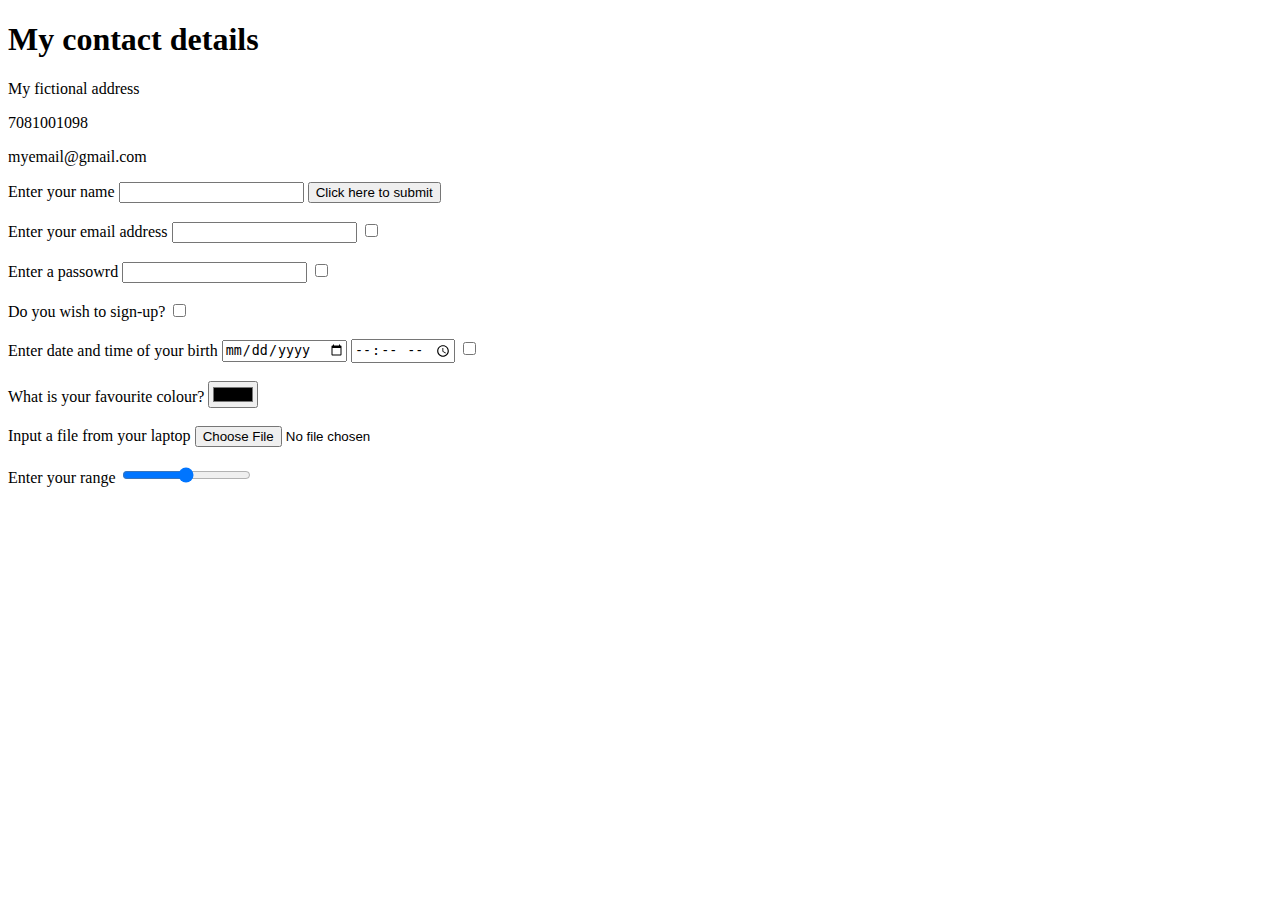
<file: contact_me.HTML>
<!DOCTYPE html>
<html lang="en" dir="ltr">
  <head>
    <meta charset="utf-8">

<title>Contact me details</title>
</head>

<body>
  <h1>My contact details</h1>
  <p>My fictional address</p>
  <p>7081001098</p>
  <p>myemail@gmail.com</p>

  <form class="" action="index.html" method="post">
    <label>Enter your name</label>
    <input type="text" name="" value="">
    <input type="submit" name="" value="Click here to submit">
    <br>
    <br>
    <label>Enter your email address</label>
    <input type="text" name="" value="">
    <input type="checkbox" name="" value="">
    <br>
    <br>
    <label>Enter a passowrd</label>
    <input type="password" name="" value="" maxlength="10" >
    <input type="checkbox" name="" value="">
    <br>
    <br>
    <label>Do you wish to sign-up?</label>
    <input type="checkbox" name="" value="">
    <br>
    <br>
    <label>Enter date and time of your birth</label>
    <input type="date" name="" value="">
    <input type="time" name="" value="">
    <input type="checkbox" name="" value="">
    <br>
    <br>
    <label>What is your favourite colour?</label>
    <input type="color" name="" value="">
    <br>
    <br>
    <label>Input a file from your laptop</label>
    <input type="file" name="" value="">
     <br>
     <br>
    <label>Enter your range</label>
    <input type="range" name="" value="">

  </form>
</body>
</file>
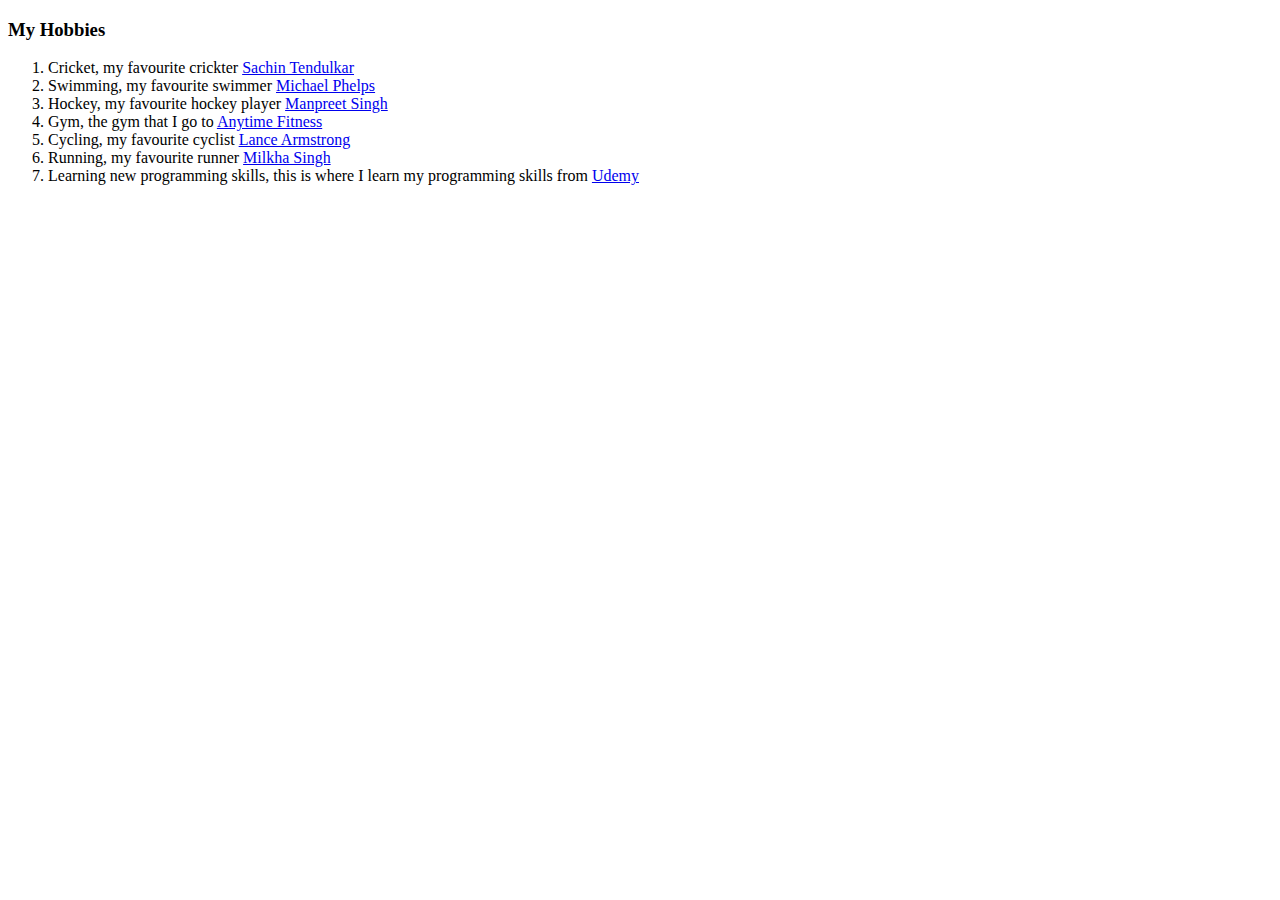
<file: Hobbies.HTML>
<!DOCTYPE html>
<html lang="en" dir="ltr">
  <head>
    <meta charset="utf-8">
    <title>My Hobbies</title>
  </head>
  <body>
    <h3>My Hobbies</h3>
    <ol>
      <li>Cricket, my favourite crickter  <a href="https://en.wikipedia.org/wiki/Sachin_Tendulkar">Sachin Tendulkar</a>  </li>
      <li>Swimming, my favourite swimmer  <a href="https://en.wikipedia.org/wiki/Michael_Phelps">Michael Phelps    </a>  </li>
      <li>Hockey, my favourite hockey player <a href="https://en.wikipedia.org/wiki/Manpreet_Singh_(field_hockey)">Manpreet Singh </a>   </li>
      <li>Gym, the gym that I go to  <a href="https://www.anytimefitness.co.in/">Anytime Fitness</a> </li>
      <li>Cycling, my favourite cyclist <a href="https://en.wikipedia.org/wiki/Lance_Armstrong">Lance Armstrong</a>   </li>
      <li>Running, my favourite runner <a href="https://en.wikipedia.org/wiki/Milkha_Singh">Milkha Singh </a> </li>
      <li>Learning new programming skills, this is where I learn my programming skills from <a href="https://en.wikipedia.org/wiki/Udemy">Udemy </a>  </li>
  </body>
</html>
</file>
